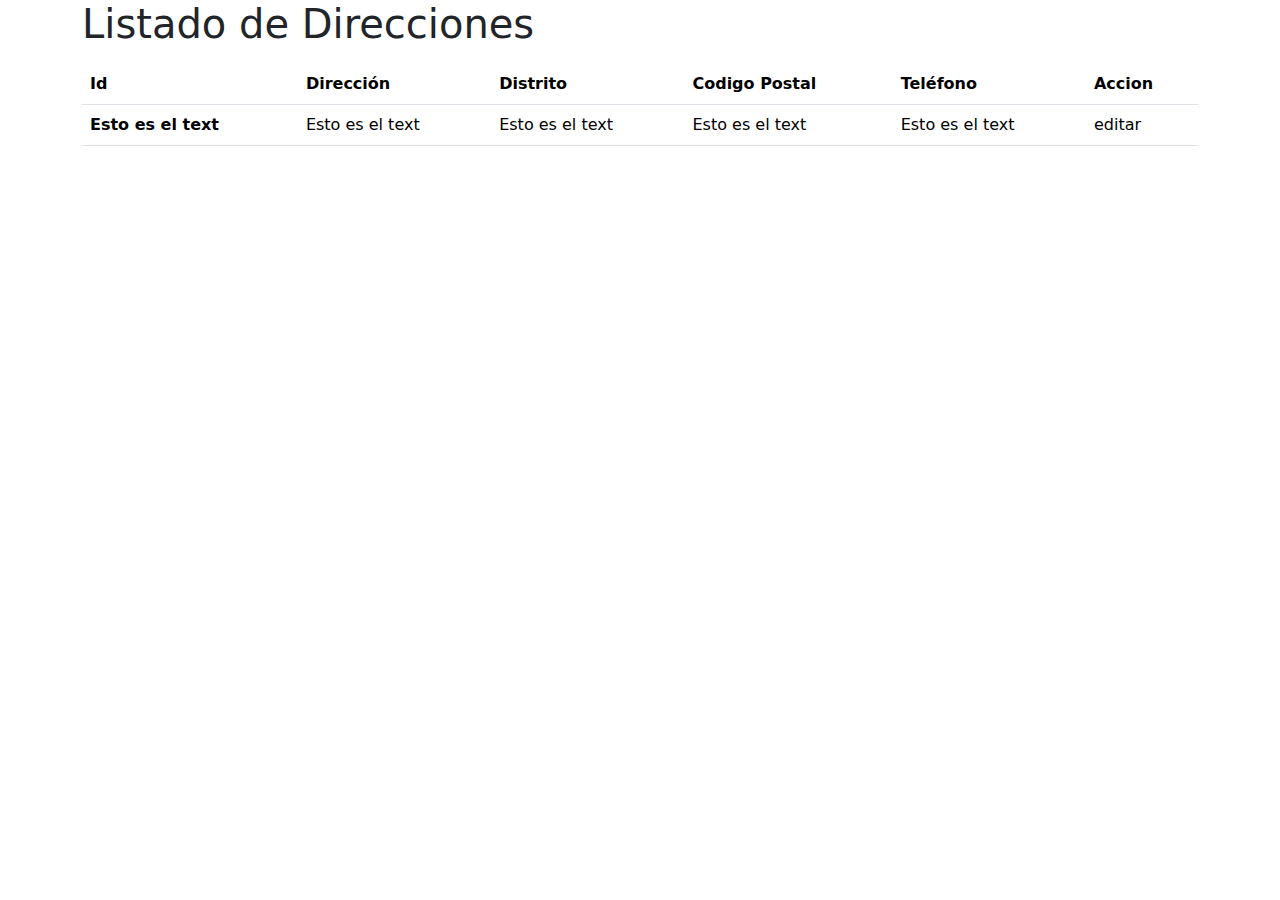
<file: src/main/resources/templates/addressList.html>
<!DOCTYPE html>
<html lang="es" xmlns:th="http://www.thymeleaf.org">
<head>
    <meta charset="UTF-8">
    <title>Sistema de Arriendo de Películas Clase B</title>
    <link href="https://cdn.jsdelivr.net/npm/bootstrap@5.2.0/dist/css/bootstrap.min.css" rel="stylesheet">
    <link th:href="@{/css/style.css}" rel="stylesheet">
    <script th:src="@{/js/jquery-3.6.0.min.js}"></script>
    <link href="//cdn.datatables.net/1.12.1/css/jquery.dataTables.min.css" rel="stylesheet">
    <script src="//cdn.datatables.net/1.12.1/js/jquery.dataTables.min.js"></script>
</head>
<body>
<div class="container">
    <header>
        <h1>Listado de Direcciones</h1>
        <p th:text="${nombre}"></p>
        <div th:replace="nav :: navega"></div>
    </header>
    <main>
        <table class="table" id="address">
            <thead>
            <tr>
                <th>Id</th>
                <th>Dirección</th>
                <th>Distrito</th>
                <th>Codigo Postal</th>
                <th>Teléfono</th>
                <th>Accion</th>
            </tr>
            </thead>
            <tbody>
                <tr th:each="addr: ${address}">
                    <th th:text="${addr.getAddressId()}">Esto es el text</th>
                    <td th:text="${addr.getAddress()}">Esto es el text</td>
                    <td th:text="${addr.getDistrict()}">Esto es el text</td>
                    <td th:text="${addr.getPostalCode()}">Esto es el text</td>
                    <td th:text="${addr.getPhone()}">Esto es el text</td>
                    <td><a th:href="@{/address/{id}(id=${addr.getAddressId()})}">editar</a></td>
                </tr>
            </tbody>
        </table>
    </main>
</div>
<script>
    $(document).ready( function () {
    $('#address').DataTable();
} );
</script>

<script src="https://cdn.jsdelivr.net/npm/@popperjs/core@2.11.5/dist/umd/popper.min.js"
        integrity="sha384-Xe+8cL9oJa6tN/veChSP7q+mnSPaj5Bcu9mPX5F5xIGE0DVittaqT5lorf0EI7Vk"
        crossorigin="anonymous"></script>
<script src="https://cdn.jsdelivr.net/npm/bootstrap@5.2.0/dist/js/bootstrap.min.js"
        integrity="sha384-ODmDIVzN+pFdexxHEHFBQH3/9/vQ9uori45z4JjnFsRydbmQbmL5t1tQ0culUzyK"
        crossorigin="anonymous"></script>

</body>
</html>
</file>
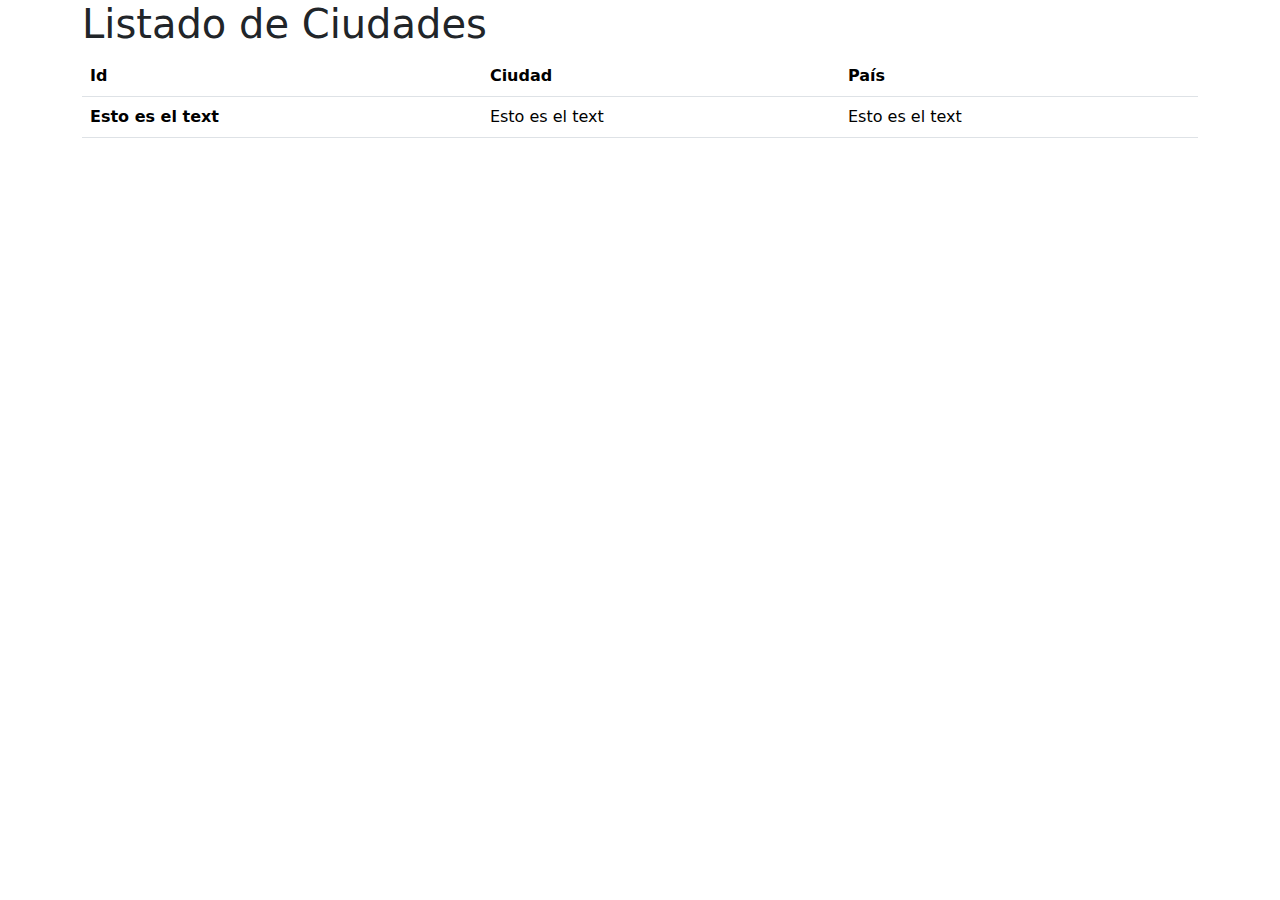
<file: src/main/resources/templates/citiesList.html>
<!DOCTYPE html>
<html lang="es" xmlns:th="http://www.thymeleaf.org">
<head>
    <meta charset="UTF-8">
    <title>Sistema de Arriendo de Películas Clase B</title>
    <link href="https://cdn.jsdelivr.net/npm/bootstrap@5.2.0/dist/css/bootstrap.min.css" rel="stylesheet">
    <link th:href="@{/css/style.css}" rel="stylesheet">
    <script th:src="@{/js/jquery-3.6.0.min.js}"></script>
    <link href="//cdn.datatables.net/1.12.1/css/jquery.dataTables.min.css" rel="stylesheet">
    <script src="//cdn.datatables.net/1.12.1/js/jquery.dataTables.min.js"></script>
</head>
<body>
<div class="container">
    <header>
        <h1>Listado de Ciudades</h1>
        <div th:replace="nav :: navega"></div>
    </header>
    <main>
        <table class="table" id="address">
            <thead>
            <tr>
                <th>Id</th>
                <th>Ciudad</th>
                <th>País</th>
            </tr>
            </thead>
            <tbody>
                <tr th:each="city: ${cities}">
                    <th th:text="${city.getCityId()}">Esto es el text</th>
                    <td th:text="${city.getCity()}">Esto es el text</td>
                    <td th:text="${city.getCountry().getCountry()}">Esto es el text</td>
                </tr>
            </tbody>
        </table>
    </main>
</div>
<script>
    $(document).ready( function () {
    $('#address').DataTable();
} );
</script>

<script src="https://cdn.jsdelivr.net/npm/@popperjs/core@2.11.5/dist/umd/popper.min.js"
        integrity="sha384-Xe+8cL9oJa6tN/veChSP7q+mnSPaj5Bcu9mPX5F5xIGE0DVittaqT5lorf0EI7Vk"
        crossorigin="anonymous"></script>
<script src="https://cdn.jsdelivr.net/npm/bootstrap@5.2.0/dist/js/bootstrap.min.js"
        integrity="sha384-ODmDIVzN+pFdexxHEHFBQH3/9/vQ9uori45z4JjnFsRydbmQbmL5t1tQ0culUzyK"
        crossorigin="anonymous"></script>

</body>
</html>
</file>
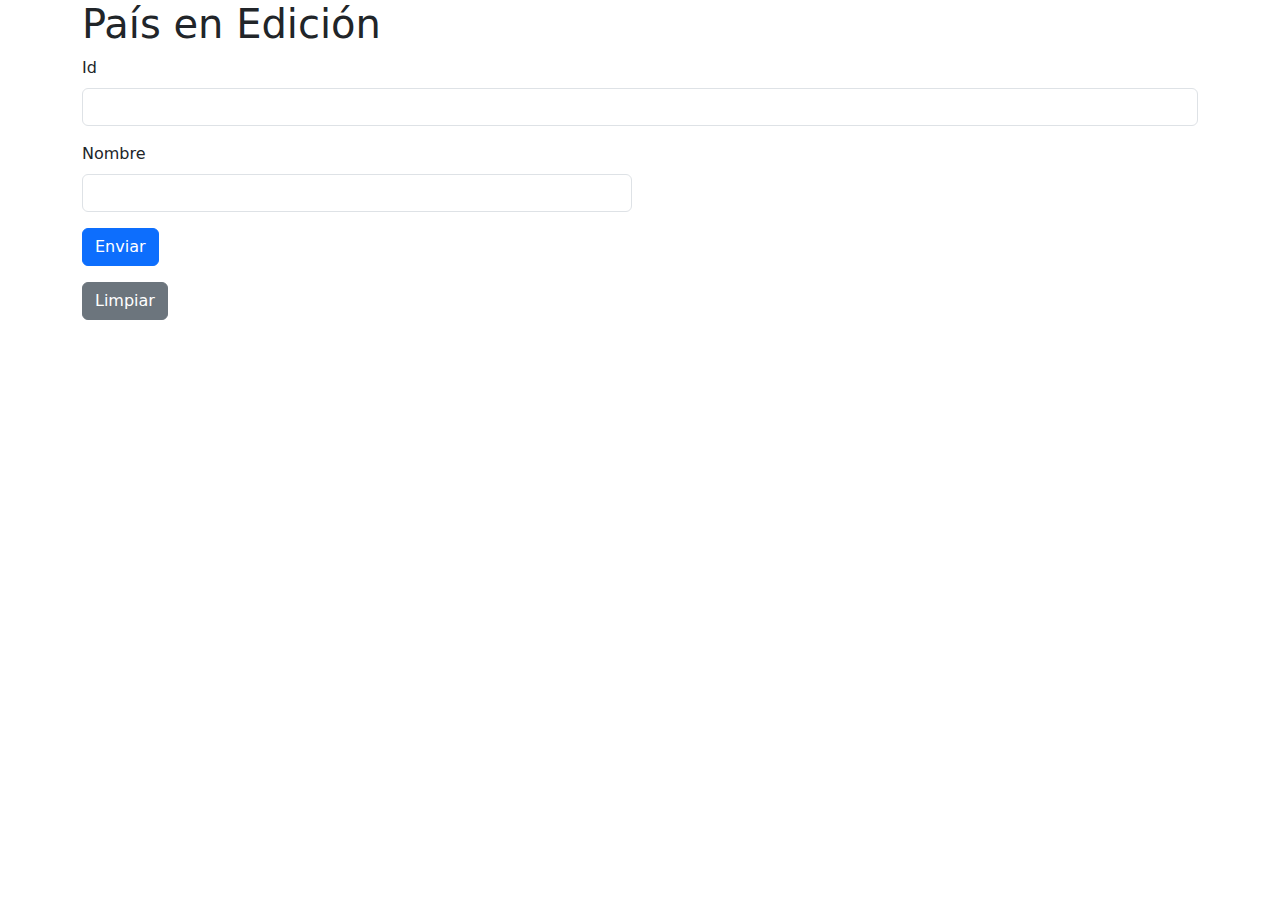
<file: src/main/resources/templates/countryEdit.html>
<!DOCTYPE html>
<html lang="es" xmlns:th="http://www.thymeleaf.org">
<head>
    <meta charset="UTF-8">
    <title>Sistema de Arriendo de Películas Clase B</title>
    <link href="https://cdn.jsdelivr.net/npm/bootstrap@5.2.0/dist/css/bootstrap.min.css" rel="stylesheet">
    <link th:href="@{/css/style.css}" rel="stylesheet">
</head>
<body>
<div class="container">
    <header>
        <h1>País en Edición</h1>
        <div th:replace="nav :: navega"></div>
    </header>
    <main>
        <form class="row g-3" th:action="@{/country/save}" method="post" th:object="${country}">
            <div class="col-12">
                <label for="countryId" class="form-label">Id</label>
                <input type="text" class="form-control" id="countryId" name="countryId"
                       th:value="${country.getCountryId()}" readonly>
            </div>
            <div class="col-md-6">
                <label for="country" class="form-label">Nombre</label>
                <input type="text" class="form-control" id="country" name="country"
                       th:value="${country.getCountry()}">
            </div>
            <div class="col-md-12">
                <button class="btn btn-primary" type="submit">Enviar</button>
            </div>
            <div class="col-md-6">
                <button class="btn btn-secondary" type="reset">Limpiar</button>
            </div>
        </form>
    </main>
</div>


<script src="https://cdn.jsdelivr.net/npm/@popperjs/core@2.11.5/dist/umd/popper.min.js"
        integrity="sha384-Xe+8cL9oJa6tN/veChSP7q+mnSPaj5Bcu9mPX5F5xIGE0DVittaqT5lorf0EI7Vk"
        crossorigin="anonymous"></script>
<script src="https://cdn.jsdelivr.net/npm/bootstrap@5.2.0/dist/js/bootstrap.min.js"
        integrity="sha384-ODmDIVzN+pFdexxHEHFBQH3/9/vQ9uori45z4JjnFsRydbmQbmL5t1tQ0culUzyK"
        crossorigin="anonymous"></script>

</body>
</html>
</file>
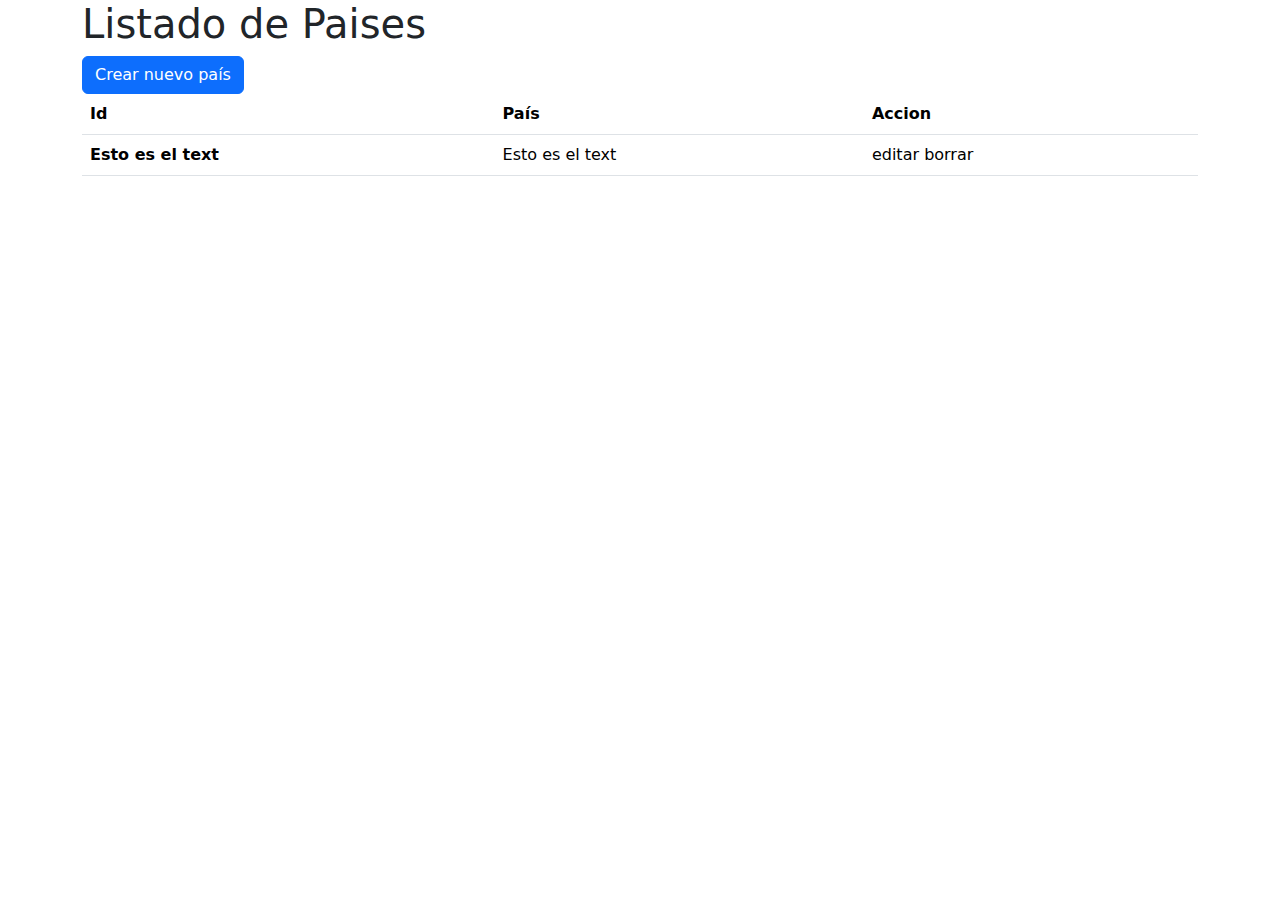
<file: src/main/resources/templates/countryList.html>
<!DOCTYPE html>
<html lang="es" xmlns:th="http://www.thymeleaf.org">
<head>
    <meta charset="UTF-8">
    <title>Sistema de Arriendo de Películas Clase B</title>
    <link href="https://cdn.jsdelivr.net/npm/bootstrap@5.2.0/dist/css/bootstrap.min.css" rel="stylesheet">
    <link th:href="@{/css/style.css}" rel="stylesheet">
    <script th:src="@{/js/jquery-3.6.0.min.js}"></script>
    <link href="//cdn.datatables.net/1.12.1/css/jquery.dataTables.min.css" rel="stylesheet">
    <script src="//cdn.datatables.net/1.12.1/js/jquery.dataTables.min.js"></script>
</head>
<body>
<div class="container">
    <header>
        <h1>Listado de Paises</h1>
        <div th:replace="nav :: navega"></div>
    </header>
    <main>
        <a th:href="@{/country/new}" class="btn btn-primary">Crear nuevo país</a>
        <table class="table" id="countries">
            <thead>
            <tr>
                <th>Id</th>
                <th>País</th>
                <th>Accion</th>
            </tr>
            </thead>
            <tbody>
                <tr th:each="pais: ${countries}">
                    <th th:text="${pais.getCountryId()}">Esto es el text</th>
                    <td th:text="${pais.getCountry()}">Esto es el text</td>
                    <td><a th:href="@{/country/edit/{id}(id=${pais.getCountryId()})}">editar</a>
                        <a th:href="@{/country/del/{id}(id=${pais.getCountryId()})}">borrar</a></td>
                </tr>
            </tbody>
        </table>
    </main>
</div>
<script>
    $(document).ready( function () {
    $('#countries').DataTable();
} );
</script>

<script src="https://cdn.jsdelivr.net/npm/@popperjs/core@2.11.5/dist/umd/popper.min.js"
        integrity="sha384-Xe+8cL9oJa6tN/veChSP7q+mnSPaj5Bcu9mPX5F5xIGE0DVittaqT5lorf0EI7Vk"
        crossorigin="anonymous"></script>
<script src="https://cdn.jsdelivr.net/npm/bootstrap@5.2.0/dist/js/bootstrap.min.js"
        integrity="sha384-ODmDIVzN+pFdexxHEHFBQH3/9/vQ9uori45z4JjnFsRydbmQbmL5t1tQ0culUzyK"
        crossorigin="anonymous"></script>

</body>
</html>
</file>
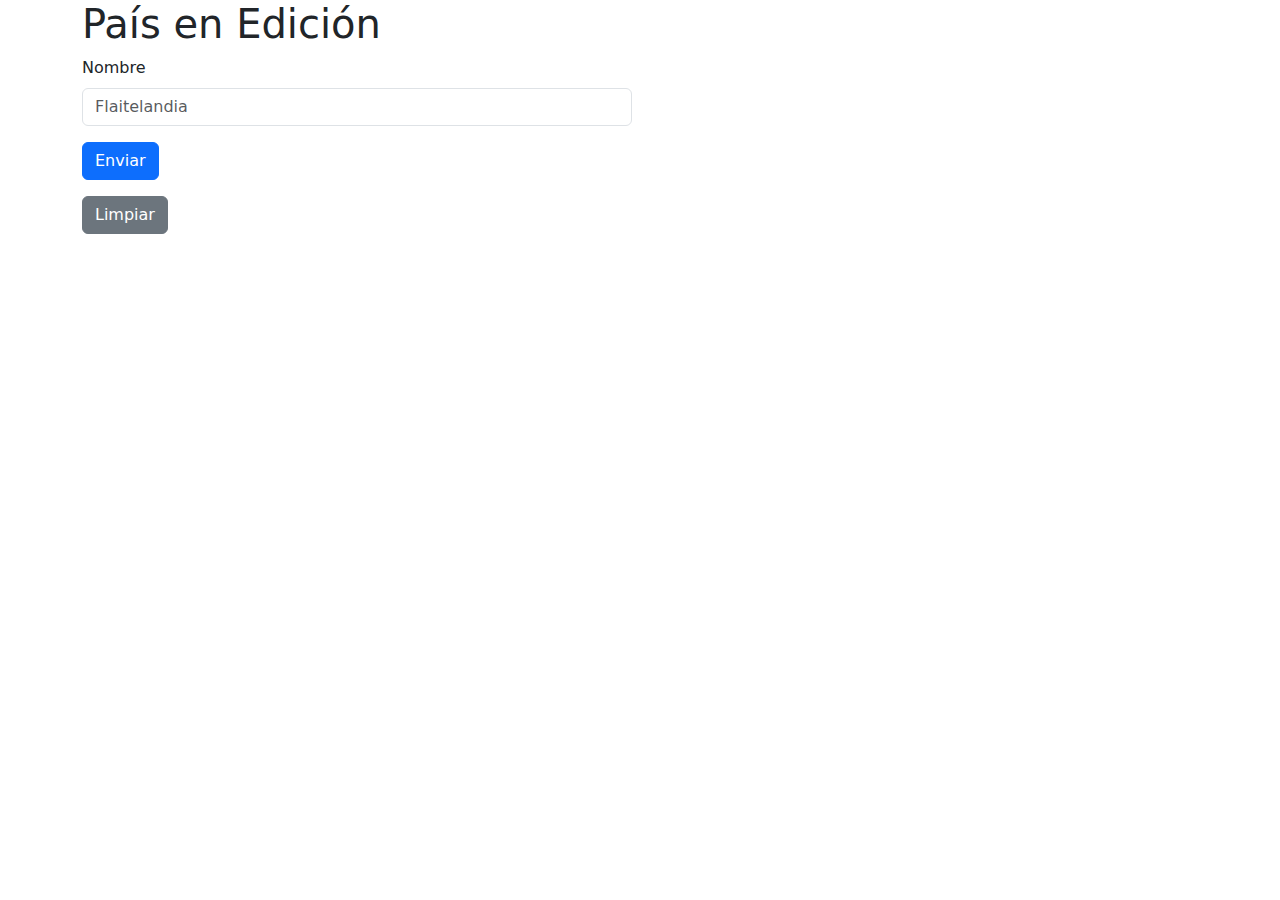
<file: src/main/resources/templates/countryNew.html>
<!DOCTYPE html>
<html lang="es" xmlns:th="http://www.thymeleaf.org">
<head>
    <meta charset="UTF-8">
    <title>Sistema de Arriendo de Películas Clase B</title>
    <link href="https://cdn.jsdelivr.net/npm/bootstrap@5.2.0/dist/css/bootstrap.min.css" rel="stylesheet">
    <link th:href="@{/css/style.css}" rel="stylesheet">
</head>
<body>
<div class="container">
    <header>
        <h1>País en Edición</h1>
        <div th:replace="nav :: navega"></div>
    </header>
    <main>
        <form class="row g-3" th:action="@{/country/save}" method="post" th:object="${country}">
            <input type="hidden" class="form-control" id="countryId" name="countryId" value="0">
            <div class="col-md-6">
                <label for="country" class="form-label">Nombre</label>
                <input type="text" class="form-control" id="country" name="country"
                       placeholder="Flaitelandia">
            </div>
            <div class="col-md-12">
                <button class="btn btn-primary" type="submit">Enviar</button>
            </div>
            <div class="col-md-6">
                <button class="btn btn-secondary" type="reset">Limpiar</button>
            </div>
        </form>
    </main>
</div>


<script src="https://cdn.jsdelivr.net/npm/@popperjs/core@2.11.5/dist/umd/popper.min.js"
        integrity="sha384-Xe+8cL9oJa6tN/veChSP7q+mnSPaj5Bcu9mPX5F5xIGE0DVittaqT5lorf0EI7Vk"
        crossorigin="anonymous"></script>
<script src="https://cdn.jsdelivr.net/npm/bootstrap@5.2.0/dist/js/bootstrap.min.js"
        integrity="sha384-ODmDIVzN+pFdexxHEHFBQH3/9/vQ9uori45z4JjnFsRydbmQbmL5t1tQ0culUzyK"
        crossorigin="anonymous"></script>

</body>
</html>
</file>
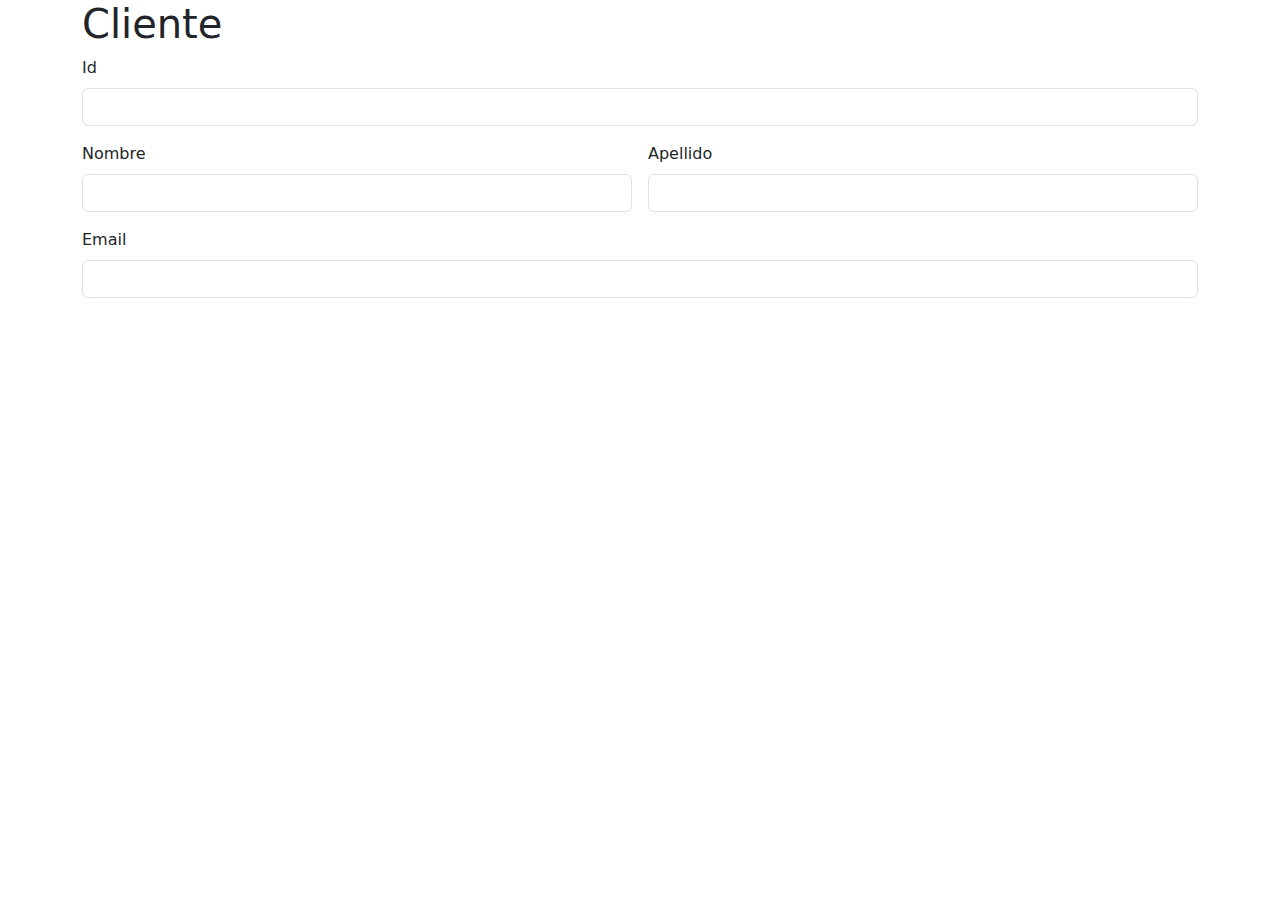
<file: src/main/resources/templates/customer.html>
<!DOCTYPE html>
<html lang="es" xmlns:th="http://www.thymeleaf.org">
<head>
    <meta charset="UTF-8">
    <title>Sistema de Arriendo de Películas Clase B</title>
    <link href="https://cdn.jsdelivr.net/npm/bootstrap@5.2.0/dist/css/bootstrap.min.css" rel="stylesheet">
    <link th:href="@{/css/style.css}" rel="stylesheet">
</head>
<body>
<div class="container">
    <header>
        <h1>Cliente</h1>
        <div th:replace="nav :: navega"></div>
    </header>
    <main>
        <form class="row g-3">
            <div class="col-12">
                <label for="customerId" class="form-label">Id</label>
                <input type="text" class="form-control" id="customerId" name="customerId"
                       th:value="${customer.getCustomerId()}" readonly>
            </div>
            <div class="col-md-6">
                <label for="firstName" class="form-label">Nombre</label>
                <input type="text" class="form-control" id="firstName" name="firstName"
                       th:value="${customer.getFirstName()}">
            </div>
            <div class="col-md-6">
                <label for="lastName" class="form-label">Apellido</label>
                <input type="text" class="form-control" id="lastName" name="lastName"
                       th:value="${customer.getLastName()}">
            </div>
            <div class="col-12">
                <label for="email" class="form-label">Email</label>
                <input type="email" class="form-control" id="email" name="email"
                       th:value="${customer.getEmail()}">
            </div>
        </form>
    </main>
</div>


<script src="https://cdn.jsdelivr.net/npm/@popperjs/core@2.11.5/dist/umd/popper.min.js"
        integrity="sha384-Xe+8cL9oJa6tN/veChSP7q+mnSPaj5Bcu9mPX5F5xIGE0DVittaqT5lorf0EI7Vk"
        crossorigin="anonymous"></script>
<script src="https://cdn.jsdelivr.net/npm/bootstrap@5.2.0/dist/js/bootstrap.min.js"
        integrity="sha384-ODmDIVzN+pFdexxHEHFBQH3/9/vQ9uori45z4JjnFsRydbmQbmL5t1tQ0culUzyK"
        crossorigin="anonymous"></script>

</body>
</html>
</file>
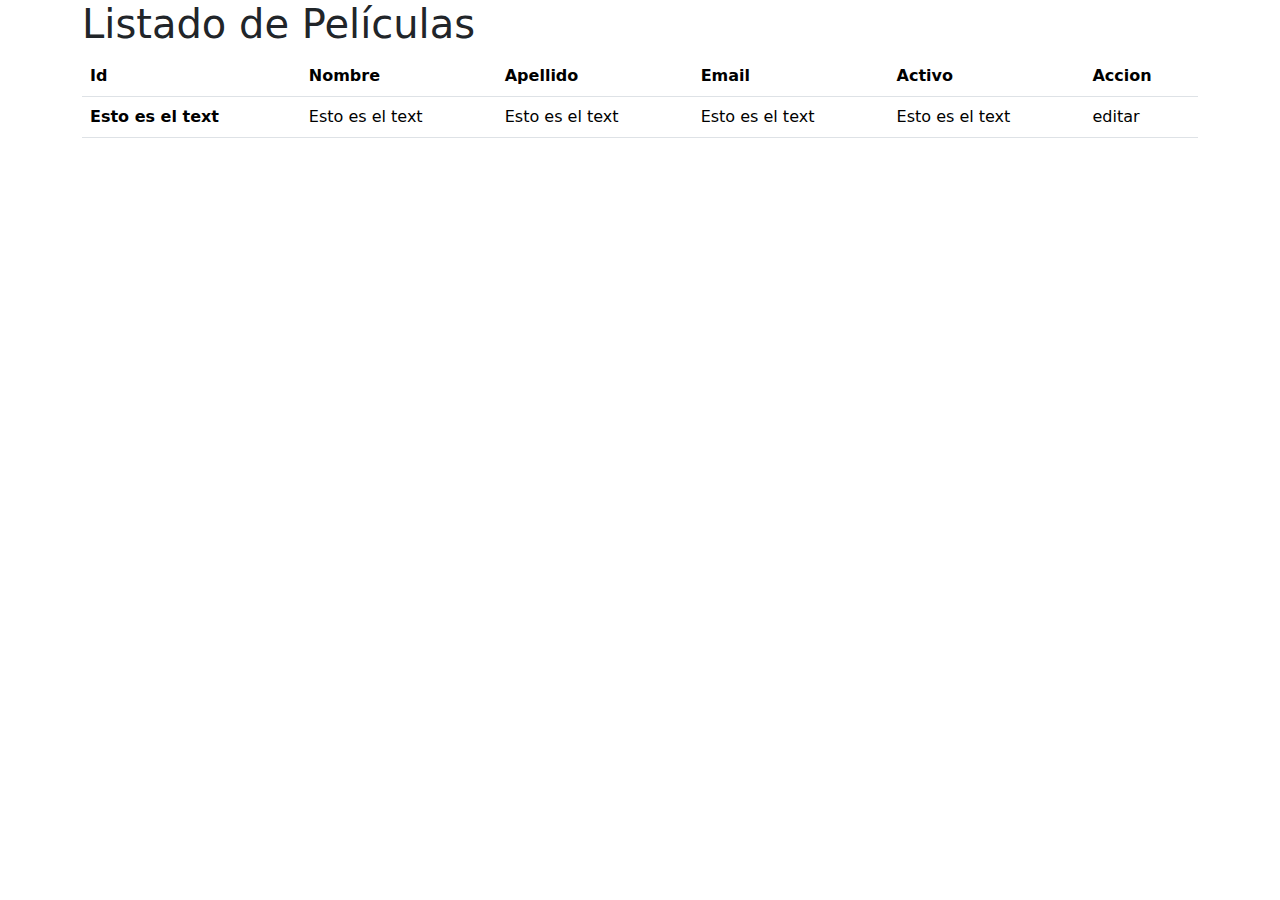
<file: src/main/resources/templates/customerList.html>
<!DOCTYPE html>
<html lang="es" xmlns:th="http://www.thymeleaf.org">
<head>
    <meta charset="UTF-8">
    <title>Sistema de Arriendo de Películas Clase B</title>
    <link href="https://cdn.jsdelivr.net/npm/bootstrap@5.2.0/dist/css/bootstrap.min.css" rel="stylesheet">
    <link th:href="@{/css/style.css}" rel="stylesheet">
    <script th:src="@{/js/jquery-3.6.0.min.js}"></script>
    <link href="//cdn.datatables.net/1.12.1/css/jquery.dataTables.min.css" rel="stylesheet">
    <script src="//cdn.datatables.net/1.12.1/js/jquery.dataTables.min.js"></script>
</head>
<body>
<div class="container">
    <header>
        <h1>Listado de Películas</h1>
        <div th:replace="nav :: navega"></div>
    </header>
    <main>
        <table class="table" id="customers">
            <thead>
            <tr>
                <th>Id</th>
                <th>Nombre</th>
                <th>Apellido</th>
                <th>Email</th>
                <th>Activo</th>
                <th>Accion</th>
            </tr>
            </thead>
            <tbody>
                <tr th:each="cliente: ${customers}">
                    <th th:text="${cliente.getCustomerId()}">Esto es el text</th>
                    <td th:text="${cliente.getFirstName()}">Esto es el text</td>
                    <td th:text="${cliente.getLastName()}">Esto es el text</td>
                    <td th:text="${cliente.getEmail()}">Esto es el text</td>
                    <td th:text="${cliente.getActive()}">Esto es el text</td>
                    <td><a th:href="@{/customer/{id}(id=${cliente.getCustomerId()})}">editar</a></td>
                </tr>
            </tbody>
        </table>
    </main>
</div>

<script>
    $(document).ready( function () {
    $('#customers').DataTable();
} );
</script>
<script src="https://cdn.jsdelivr.net/npm/@popperjs/core@2.11.5/dist/umd/popper.min.js"
        integrity="sha384-Xe+8cL9oJa6tN/veChSP7q+mnSPaj5Bcu9mPX5F5xIGE0DVittaqT5lorf0EI7Vk"
        crossorigin="anonymous"></script>
<script src="https://cdn.jsdelivr.net/npm/bootstrap@5.2.0/dist/js/bootstrap.min.js"
        integrity="sha384-ODmDIVzN+pFdexxHEHFBQH3/9/vQ9uori45z4JjnFsRydbmQbmL5t1tQ0culUzyK"
        crossorigin="anonymous"></script>

</body>
</html>
</file>
